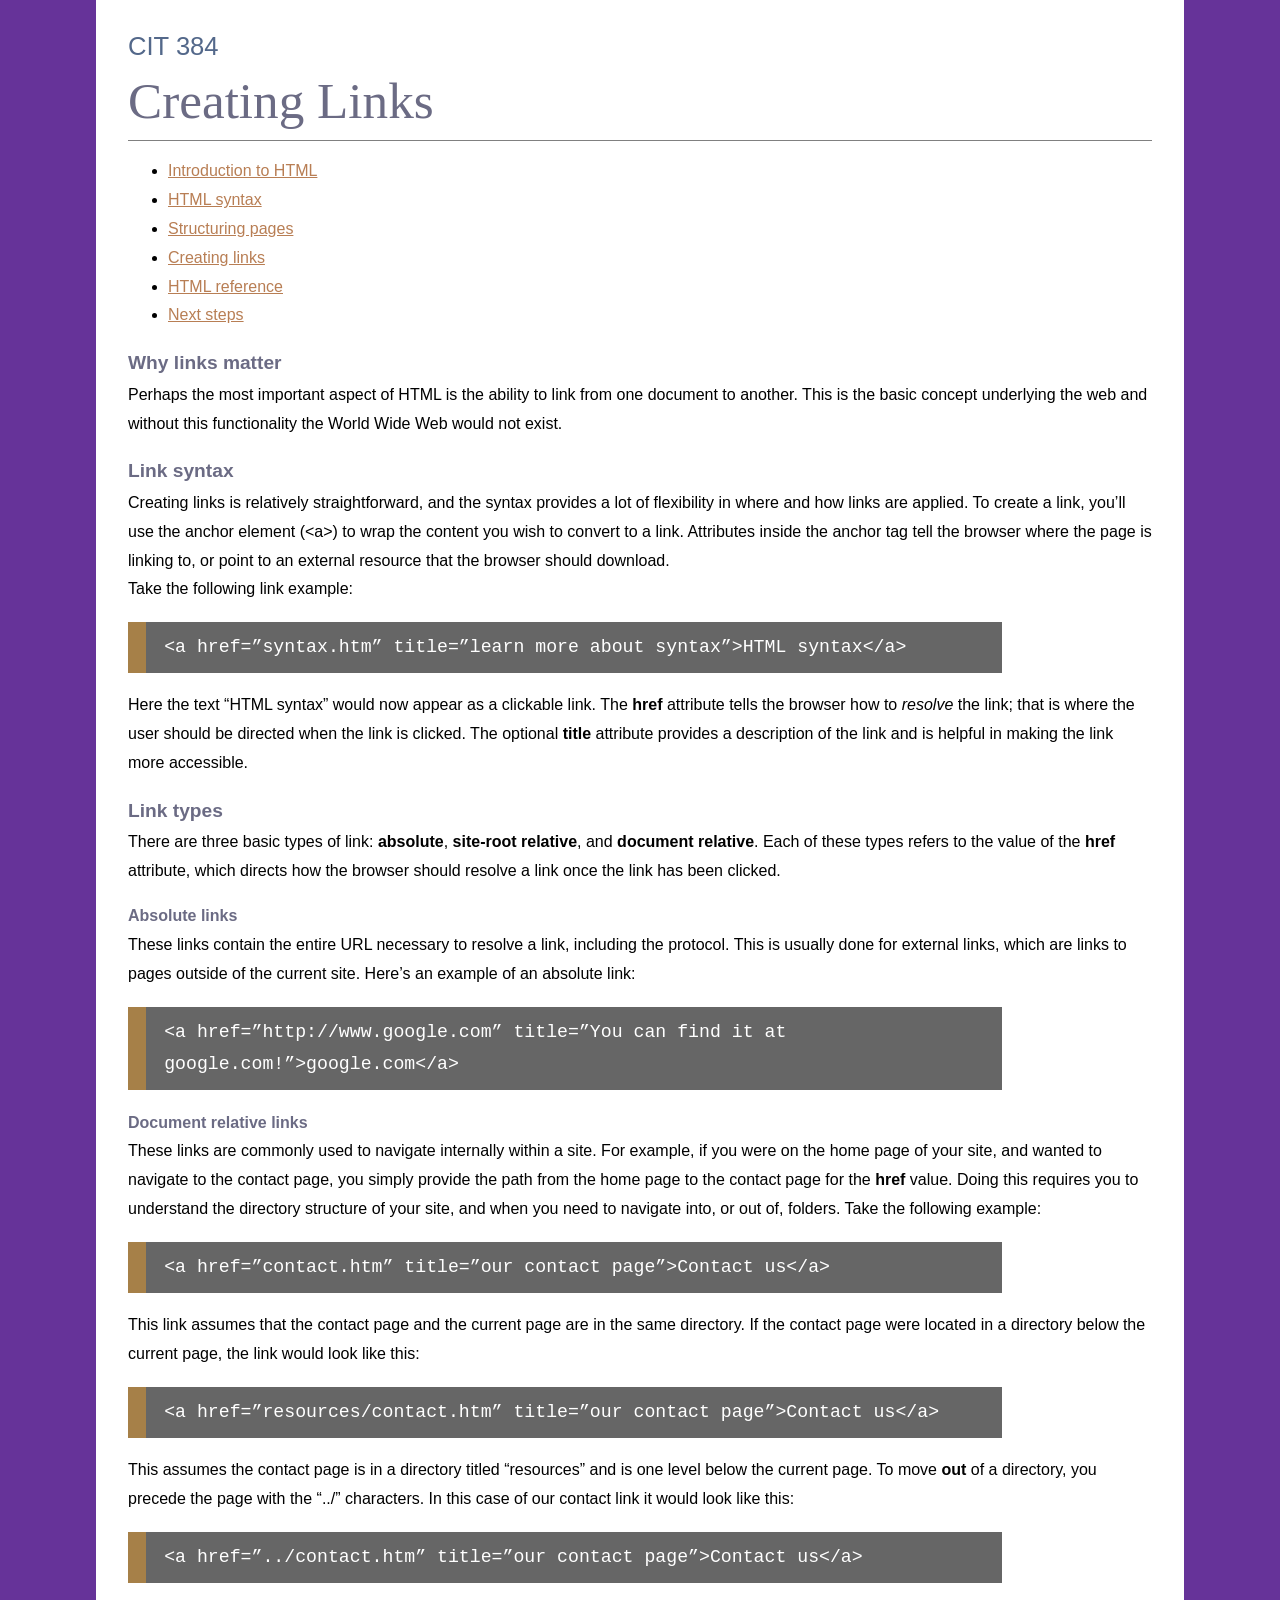
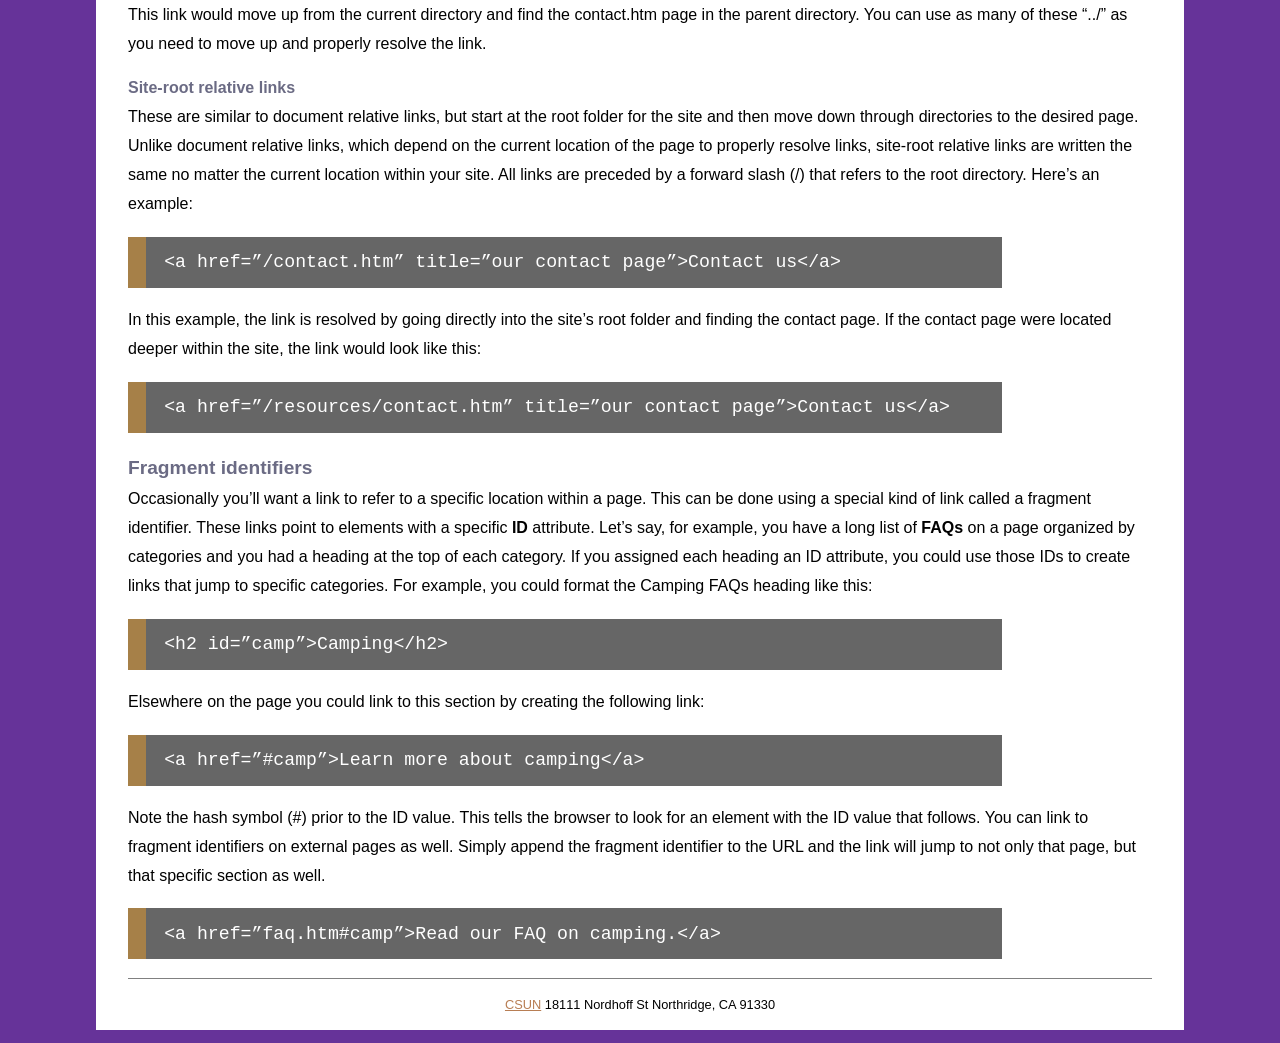
<file: links.html>
<!DOCTYPE html>
<html lang="en">
<head>
<meta charset="utf-8">
<title>Creating Links</title>
<link href="_css/styles.css" rel="stylesheet" type="text/css">
</head>
<body>
  <a href="#main-content" class="skip-link">Skip to main content</a>

  <header role="banner">
    <h1>CIT 384</h1>
    <h2>Creating Links</h2>
    <nav role="navigation" aria-label="Main navigation">
      <ul>
        <li><a href="index.html" title="Introduction to HTML">Introduction to HTML</a></li>
        <li><a href="syntax.html" title="HTML syntax">HTML syntax</a></li>
        <li><a href="structure.html" title="Structuring pages">Structuring pages</a></li>
        <li><a href="links.html" title="Creating links">Creating links</a></li>
        <li><a href="reference.html" title="HTML Reference">HTML reference</a></li>
        <li><a href="next.html" title="Next steps">Next steps</a></li>
      </ul>
    </nav>
  </header>

  <main id="main-content" role="main">
    <article aria-labelledby="links-title">
      <header>
        <h3 id="links-title">Why links matter</h3>
        <p>Perhaps the most important aspect of HTML is the ability to link from one document to another. This is the basic concept underlying the web and without this functionality the World Wide Web would not exist.</p>
      </header>

      <section aria-labelledby="syntax-section-title">
        <h3 id="syntax-section-title">Link syntax</h3>
        <p>Creating links is relatively straightforward, and the syntax provides a lot of flexibility in where and how links are applied. To create a link, you&rsquo;ll use the anchor element (&lt;a&gt;) to wrap the content you wish to convert to a link. Attributes inside the anchor tag tell the browser where the page is linking to, or point to an external resource that the browser should download.<br>
          Take the following link example:</p>
        <pre>&lt;a href=&rdquo;syntax.htm&rdquo; title=&rdquo;learn more about syntax&rdquo;&gt;HTML syntax&lt;/a&gt;</pre>
        <p>Here the text &ldquo;HTML syntax&rdquo; would now appear as a clickable link. The <b>href</b> attribute tells the browser how to <em>resolve</em> the link; that is where the user should be directed when the link is clicked. The optional <b>title</b> attribute provides a description of the link and is helpful in making the link more accessible.</p>
      </section>

      <section aria-labelledby="types-title">
        <h3 id="types-title">Link types</h3>
        <p>There are three basic types of link: <b>absolute</b>, <b>site-root relative</b>, and <b>document relative</b>. Each of these types refers to the value of the <b>href</b> attribute, which directs how the browser should resolve a link once the link has been clicked.</p>

        <h4>Absolute links</h4>
        <p>These links contain the entire URL necessary to resolve a link, including the protocol. This is usually done for external links, which are links to pages outside of the current site. Here&rsquo;s an example of an absolute link:</p>
        <pre>&lt;a href=&rdquo;http://www.google.com&rdquo; title=&rdquo;You can find it at google.com!&rdquo;&gt;google.com&lt;/a&gt;</pre>

        <h4>Document relative links</h4>
        <p>These links are commonly used to navigate internally within a site. For example, if you were on the home page of your site, and wanted to navigate to the contact page, you simply provide the path from the home page to the contact page for the <b>href</b> value. Doing this requires you to understand the directory structure of your site, and when you need to navigate into, or out of, folders. Take the following example:</p>
        <pre>&lt;a href=&rdquo;contact.htm&rdquo; title=&rdquo;our contact page&rdquo;&gt;Contact us&lt;/a&gt;</pre>
        <p>This link assumes that the contact page and the current page are in the same directory. If the contact page were located in a directory below the current page, the link would look like this:</p>
        <pre>&lt;a href=&rdquo;resources/contact.htm&rdquo; title=&rdquo;our contact page&rdquo;&gt;Contact us&lt;/a&gt;</pre>
        <p>This assumes the contact page is in a directory titled &ldquo;resources&rdquo; and is one level below the current page. To move <b>out</b> of a directory, you precede the page with the &ldquo;../&rdquo; characters. In this case of our contact link it would look like this:</p>
        <pre>&lt;a href=&rdquo;../contact.htm&rdquo; title=&rdquo;our contact page&rdquo;&gt;Contact us&lt;/a&gt;</pre>
        <p>This link would move up from the current directory and find the contact.htm page in the parent directory. You can use as many of these &ldquo;../&rdquo; as you need to move up and properly resolve the link.</p>

        <h4>Site-root relative links</h4>
        <p>These are similar to document relative links, but start at the root folder for the site and then move down through directories to the desired page. Unlike document relative links, which depend on the current location of the page to properly resolve links, site-root relative links are written the same no matter the current location within your site. All links are preceded by a forward slash (/) that refers to the root directory. Here&rsquo;s an example:</p>
        <pre>&lt;a href=&rdquo;/contact.htm&rdquo; title=&rdquo;our contact page&rdquo;&gt;Contact us&lt;/a&gt;</pre>
        <p>In this example, the link is resolved by going directly into the site&rsquo;s root folder and finding the contact page. If the contact page were located deeper within the site, the link would look like this:</p>
        <pre>&lt;a href=&rdquo;/resources/contact.htm&rdquo; title=&rdquo;our contact page&rdquo;&gt;Contact us&lt;/a&gt;</pre>
      </section>

      <section aria-labelledby="fragments-title">
        <h3 id="fragments-title">Fragment identifiers</h3>
        <p>Occasionally you&rsquo;ll want a link to refer to a specific location within a page. This can be done using a special kind of link called a fragment identifier. These links point to elements with a specific <b>ID</b> attribute. Let&rsquo;s say, for example, you have a long list of <b>FAQs</b> on a page organized by categories and you had a heading at the top of each category. If you assigned each heading an ID attribute, you could use those IDs to create links that jump to specific categories. For example, you could format the Camping FAQs heading like this:</p>
        <pre>&lt;h2 id=&rdquo;camp&rdquo;&gt;Camping&lt;/h2&gt;</pre>
        <p>Elsewhere on the page you could link to this section by creating the following link:</p>
        <pre>&lt;a href=&rdquo;#camp&rdquo;&gt;Learn more about camping&lt;/a&gt;</pre>
        <p>Note the hash symbol (#) prior to the ID value. This tells the browser to look for an element with the ID value that follows. You can link to fragment identifiers on external pages as well. Simply append the fragment identifier to the URL and the link will jump to not only that page, but that specific section as well.</p>
        <pre>&lt;a href=&rdquo;faq.htm#camp&rdquo;&gt;Read our FAQ on camping.&lt;/a&gt;</pre>
      </section>
    </article>
  </main>

  <footer role="contentinfo">
    <p><a href="http://www.csun.edu" title="csun.edu" target="_blank">CSUN</a> 18111 Nordhoff St Northridge, CA 91330</p>
  </footer>
</body>
</html>
</file>
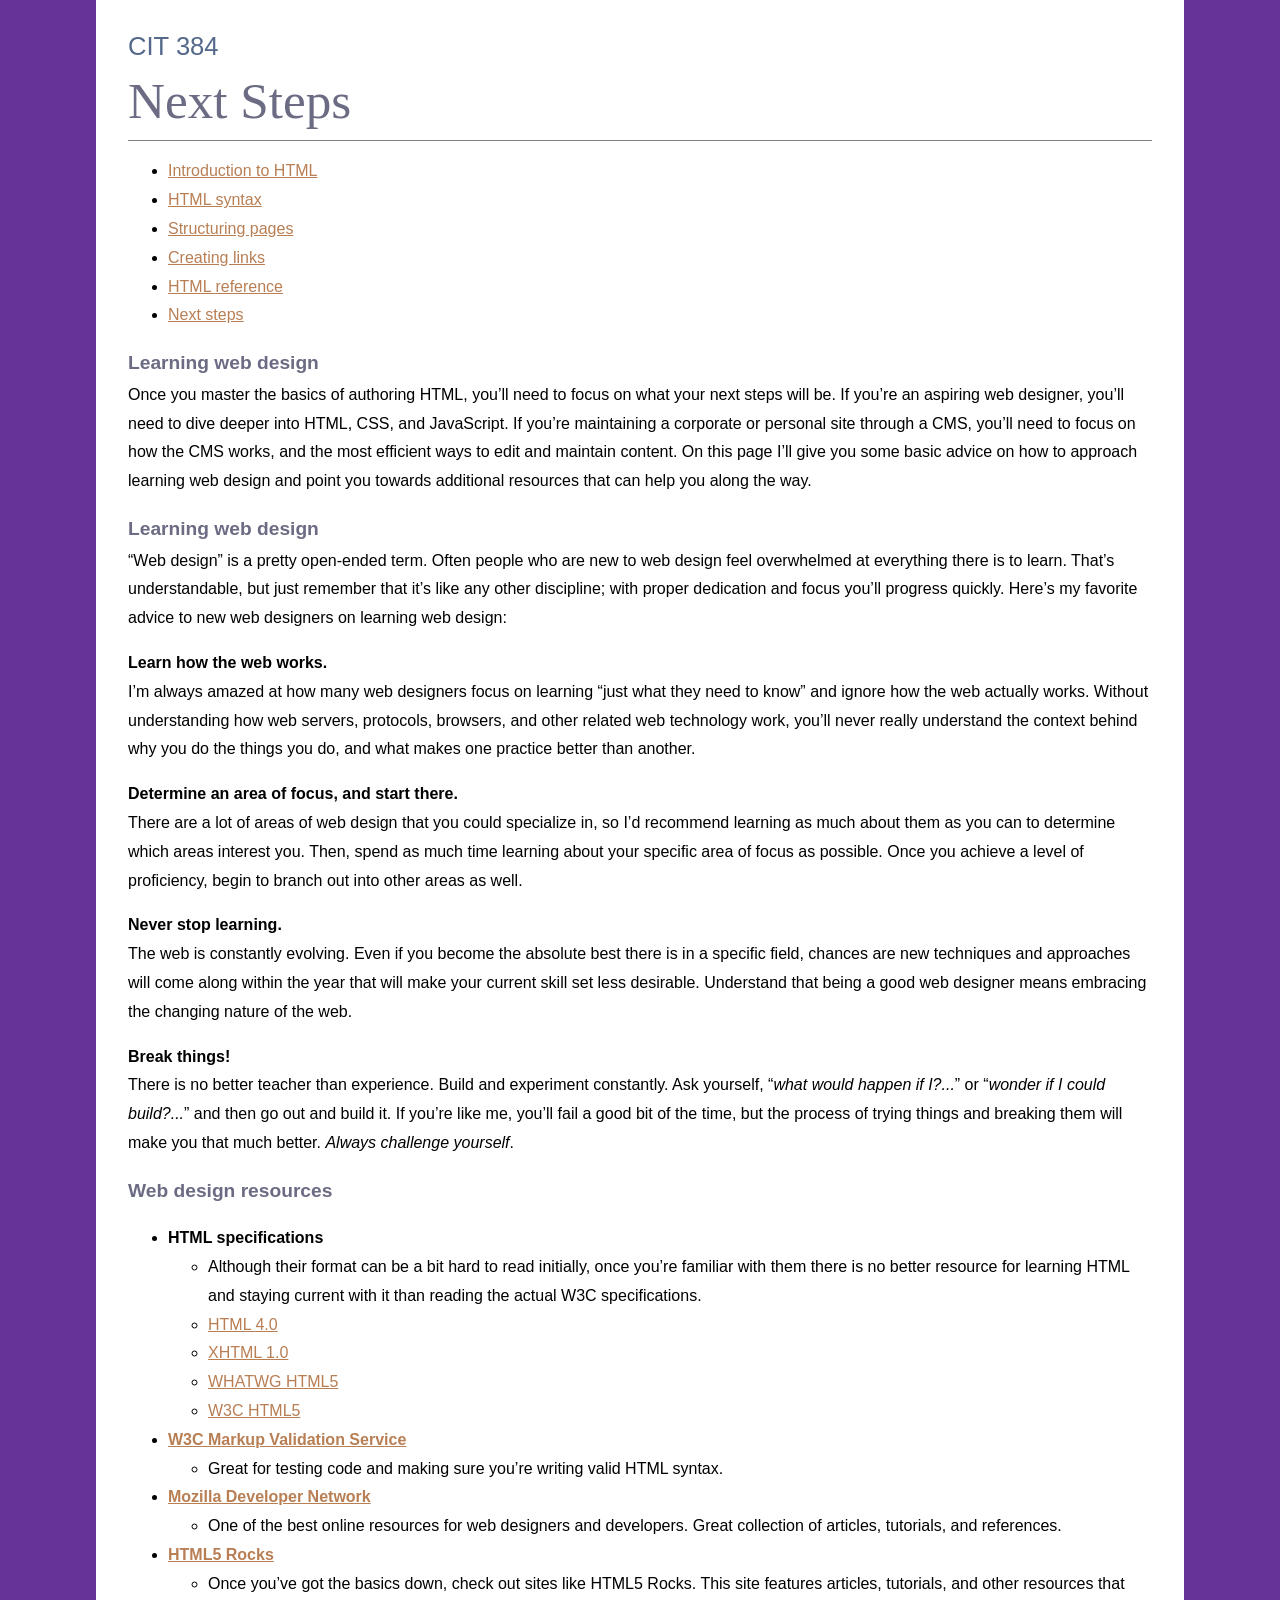
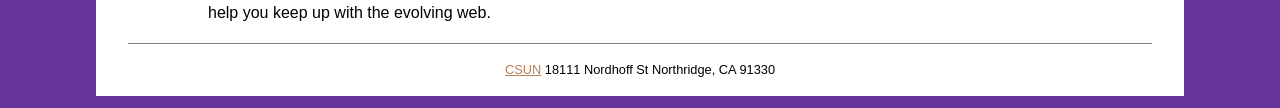
<file: next.html>
<!DOCTYPE html>
<html lang="en">
<head>
<meta charset="utf-8">
<title>Next Steps</title>
<link href="_css/styles.css" rel="stylesheet" type="text/css">
</head>
<body>
  <a href="#main-content" class="skip-link">Skip to main content</a>

  <header role="banner">
    <h1>CIT 384</h1>
    <h2>Next Steps</h2>
    <nav role="navigation" aria-label="Main navigation">
      <ul>
        <li><a href="index.html" title="Introduction to HTML">Introduction to HTML</a></li>
        <li><a href="syntax.html" title="HTML syntax">HTML syntax</a></li>
        <li><a href="structure.html" title="Structuring pages">Structuring pages</a></li>
        <li><a href="links.html" title="Creating links">Creating links</a></li>
        <li><a href="reference.html" title="HTML Reference">HTML reference</a></li>
        <li><a href="next.html" title="Next steps">Next steps</a></li>
      </ul>
    </nav>
  </header>

  <main id="main-content" role="main">
    <article aria-labelledby="next-title">
      <header>
        <h3 id="next-title">Learning web design</h3>
        <p>Once you master the basics of authoring HTML, you&rsquo;ll need to focus on what your next steps will be. If you&rsquo;re an aspiring web designer, you&rsquo;ll need to dive deeper into HTML, CSS, and JavaScript. If you&rsquo;re maintaining a corporate or personal site through a CMS, you&rsquo;ll need to focus on how the CMS works, and the most efficient ways to edit and maintain content. On this page I&rsquo;ll give you some basic advice on how to approach learning web design and point you towards additional resources that can help you along the way.</p>
      </header>

      <section aria-labelledby="approach-title">
        <h3 id="approach-title">Learning web design</h3>
        <p>&ldquo;Web design&rdquo; is a pretty open-ended term. Often people who are new to web design feel overwhelmed at everything there is to learn. That&rsquo;s understandable, but just remember that it&rsquo;s like any other discipline; with proper dedication and focus you&rsquo;ll progress quickly. Here&rsquo;s my favorite advice to new web designers on learning web design:</p>

        <p><strong>Learn how the web works.</strong><br>
          I&rsquo;m always amazed at how many web designers focus on learning &ldquo;just what they need to know&rdquo; and ignore how the web actually works. Without understanding how web servers, protocols, browsers, and other related web technology work, you&rsquo;ll never really understand the context behind why you do the things you do, and what makes one practice better than another.</p>

        <p><strong>Determine an area of focus, and start there.</strong><br>
          There are a lot of areas of web design that you could specialize in, so I&rsquo;d recommend learning as much about them as you can to determine which areas interest you. Then, spend as much time learning about your specific area of focus as possible. Once you achieve a level of proficiency, begin to branch out into other areas as well.</p>

        <p><strong>Never stop learning.</strong><br>
          The web is constantly evolving. Even if you become the absolute best there is in a specific field, chances are new techniques and approaches will come along within the year that will make your current skill set less desirable. Understand that being a good web designer means embracing the changing nature of the web.</p>

        <p><strong>Break things!</strong><br>
          There is no better teacher than experience. Build and experiment constantly. Ask yourself, &ldquo;<i>what would happen if I?...</i>&rdquo; or &ldquo;<i>wonder if I could build?...</i>&rdquo; and then go out and build it. If you&rsquo;re like me, you&rsquo;ll fail a good bit of the time, but the process of trying things and breaking them will make you that much better. <em>Always challenge yourself</em>.</p>
      </section>

      <section aria-labelledby="resources-title">
        <h3 id="resources-title">Web design resources</h3>
        <ul>
          <li><b>HTML specifications</b>
            <ul>
              <li>Although their format can be a bit hard to read initially, once you&rsquo;re familiar with them there is no better resource for learning HTML and staying current with it than reading the actual W3C specifications.</li>
              <li><a href="http://www.w3.org/TR/html401" title="html 4 specification">HTML 4.0</a></li>
              <li><a href="http://www.w3.org/TR/xhtml1" title="xhtml 1 specification">XHTML 1.0</a></li>
              <li><a href="http://developers.whatwg.org" title="html 5, WHATWG edition">WHATWG HTML5</a></li>
              <li><a href="http://www.w3.org/TR/html5">W3C HTML5</a></li>
            </ul>
          </li>
          <li><a href="http://validator.w3.org" title="W3C markup validator"><b>W3C Markup Validation Service</b></a>
            <ul>
              <li>Great for testing code and making sure you&rsquo;re writing valid HTML syntax.</li>
            </ul>
          </li>
          <li><a href="https://developer.mozilla.org/en-US" title="Mozilla developer network"><b>Mozilla Developer Network</b></a>
            <ul>
              <li>One of the best online resources for web designers and developers. Great collection of articles, tutorials, and references.</li>
            </ul>
          </li>
          <li><a href="http://www.html5rocks.com" title="HTML 5 rocks"><b>HTML5 Rocks</b></a>
            <ul>
              <li>Once you&rsquo;ve got the basics down, check out sites like HTML5 Rocks. This site features articles, tutorials, and other resources that help you keep up with the evolving web.</li>
            </ul>
          </li>
        </ul>
      </section>
    </article>
  </main>

  <footer role="contentinfo">
    <p><a href="http://www.csun.edu" title="csun.edu" target="_blank">CSUN</a> 18111 Nordhoff St Northridge, CA 91330</p>
  </footer>
</body>
</html>
</file>
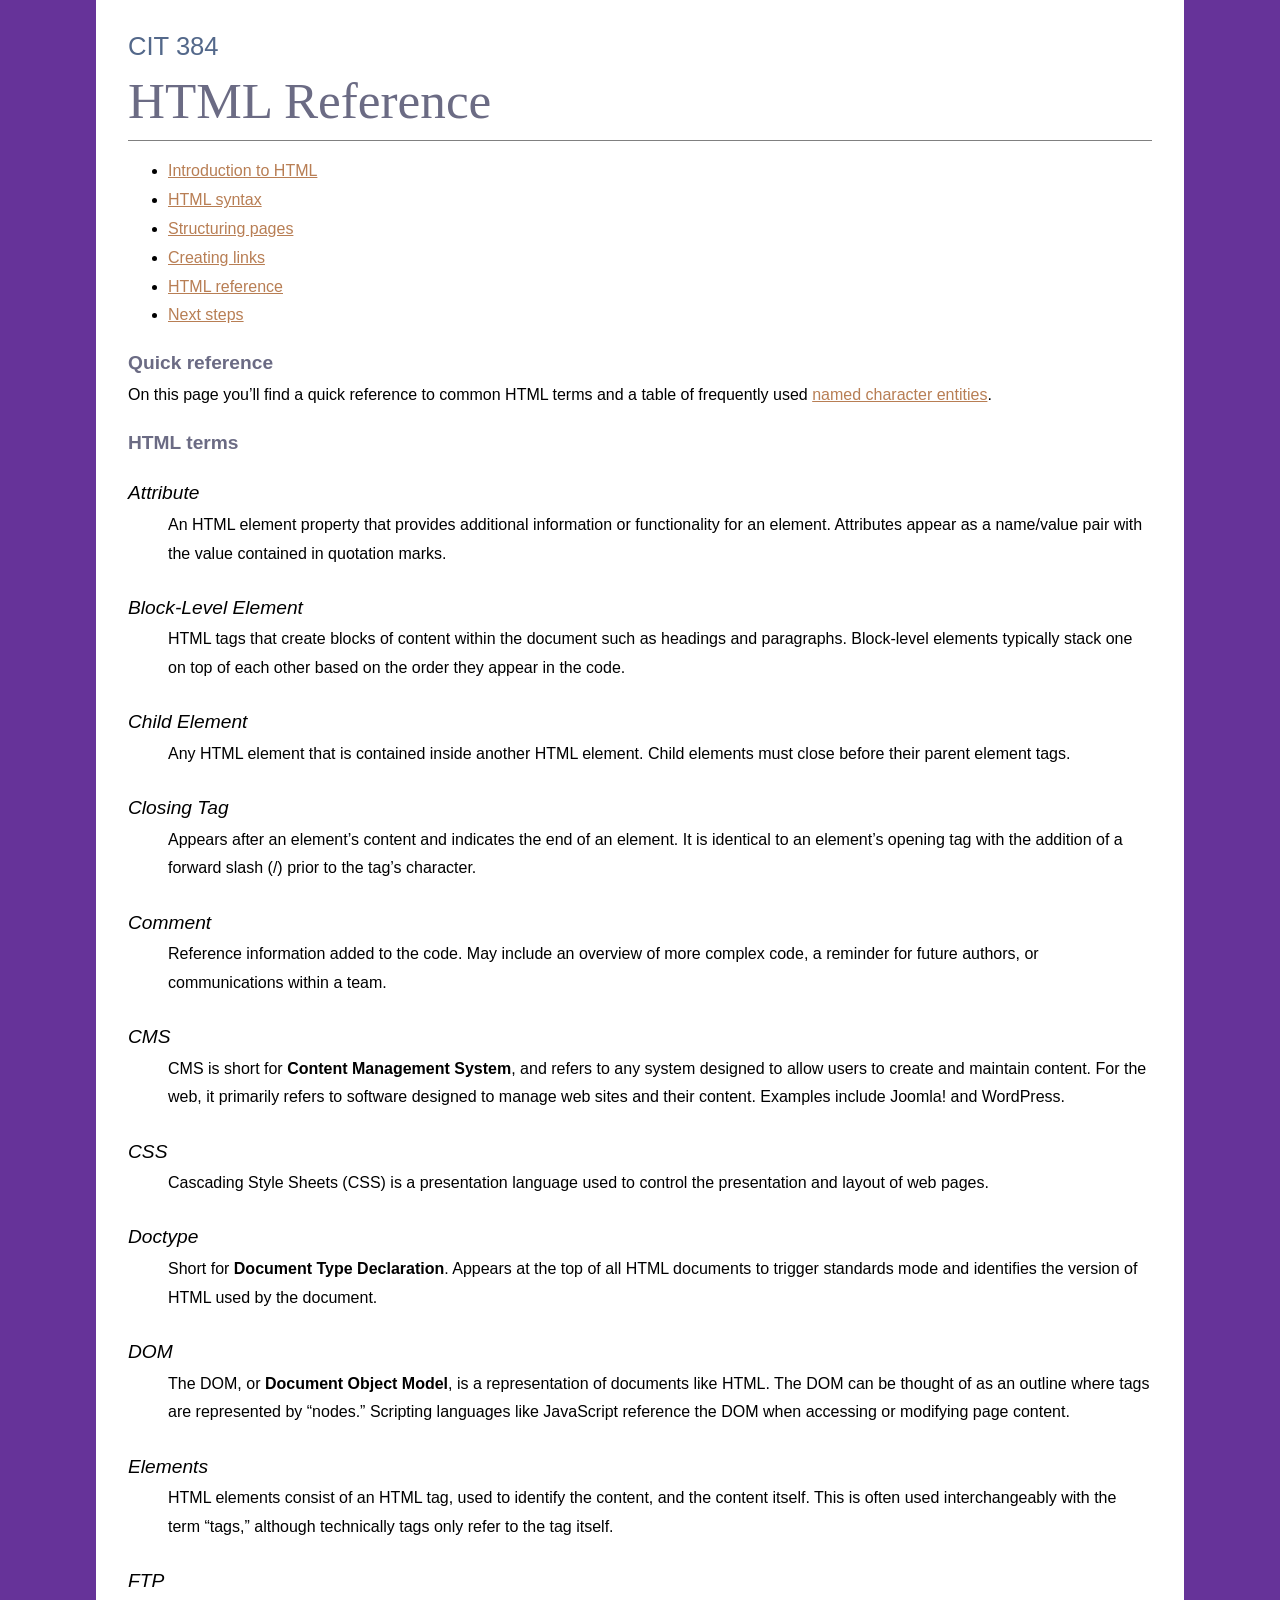
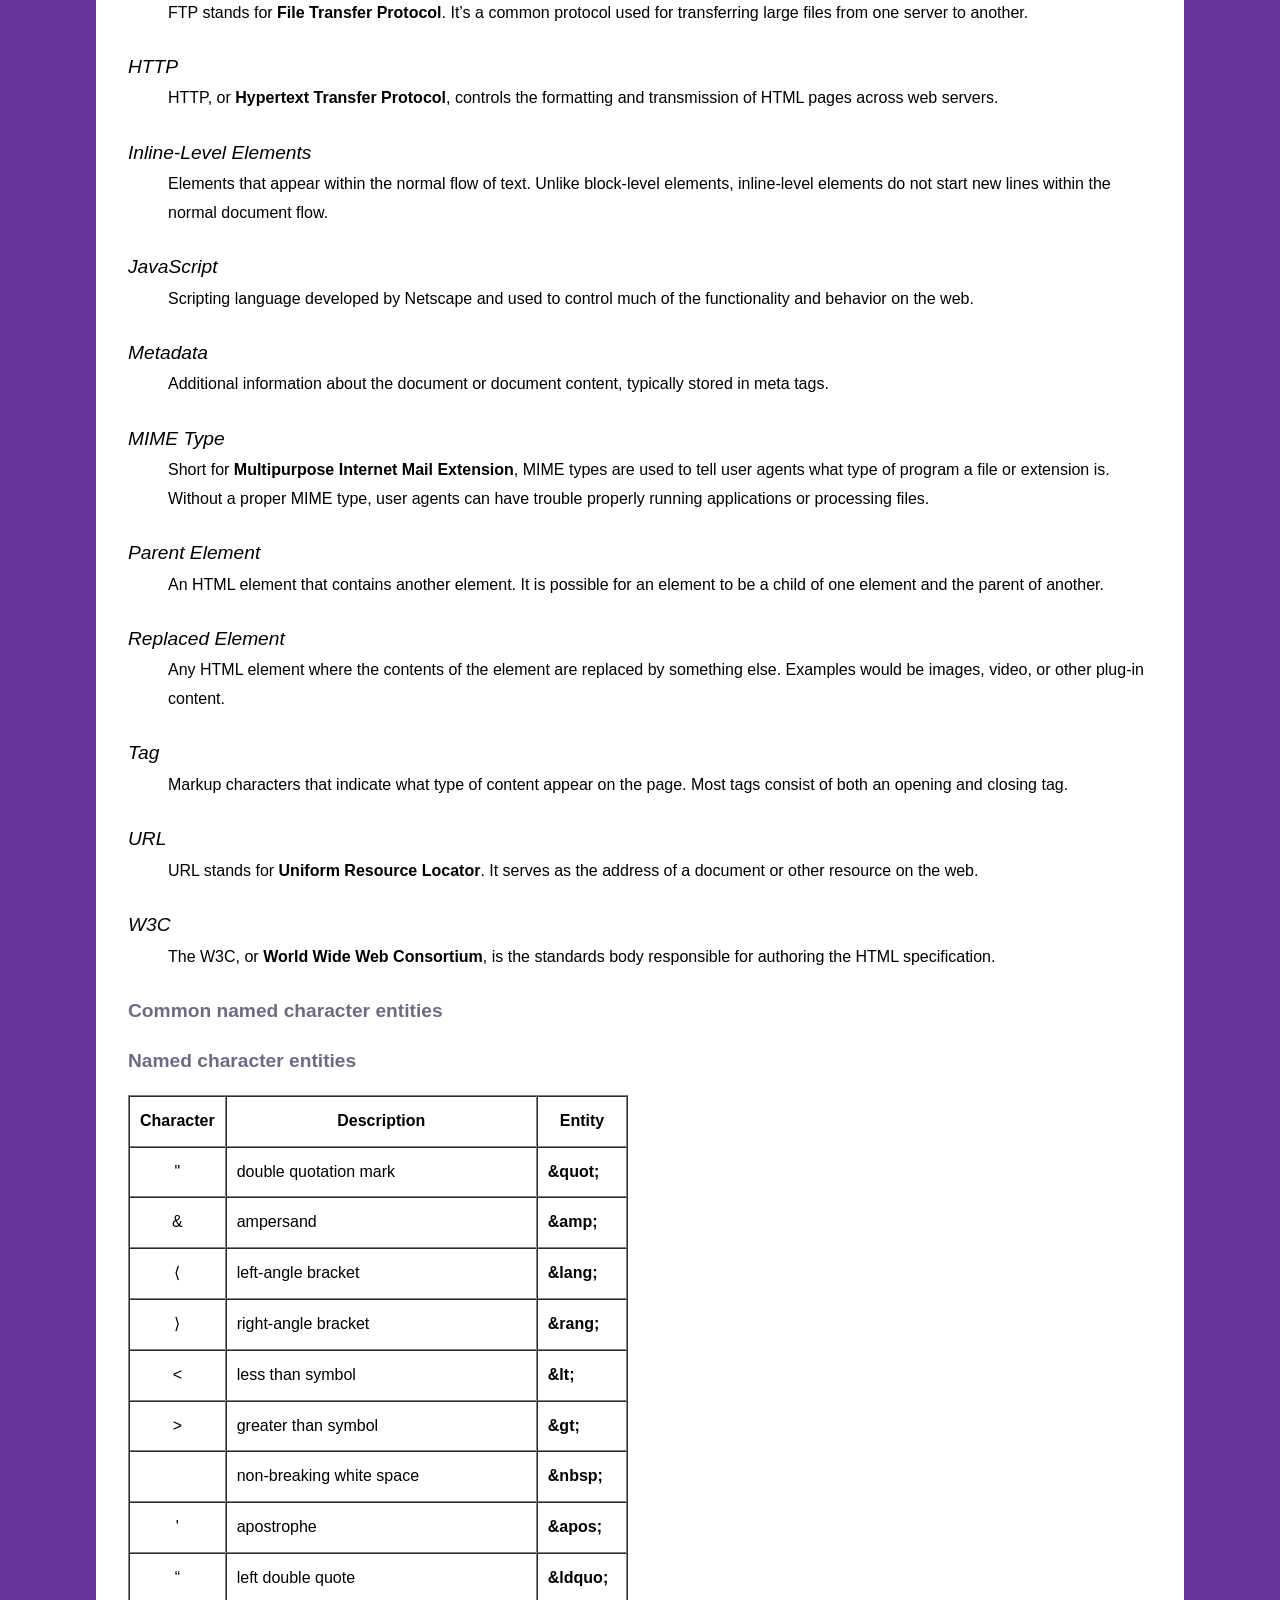
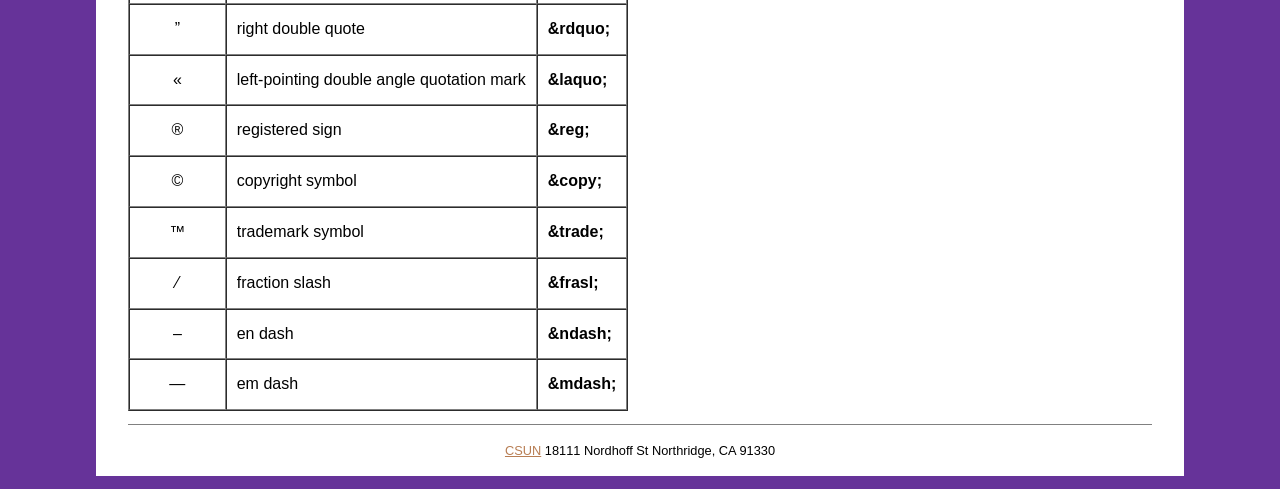
<file: reference.html>
<!DOCTYPE html>
<html lang="en">
<head>
<meta charset="utf-8">
<title>HTML Reference</title>
<link href="_css/styles.css" rel="stylesheet" type="text/css">
</head>
<body>
  <a href="#main-content" class="skip-link">Skip to main content</a>

  <header role="banner">
    <h1>CIT 384</h1>
    <h2>HTML Reference</h2>
    <nav role="navigation" aria-label="Main navigation">
      <ul>
        <li><a href="index.html" title="Introduction to HTML">Introduction to HTML</a></li>
        <li><a href="syntax.html" title="HTML syntax">HTML syntax</a></li>
        <li><a href="structure.html" title="Structuring pages">Structuring pages</a></li>
        <li><a href="links.html" title="Creating links">Creating links</a></li>
        <li><a href="reference.html" title="HTML Reference">HTML reference</a></li>
        <li><a href="next.html" title="Next steps">Next steps</a></li>
      </ul>
    </nav>
  </header>

  <main id="main-content" role="main">
    <article aria-labelledby="reference-title">
      <header>
        <h3 id="reference-title">Quick reference</h3>
        <p>On this page you&rsquo;ll find a quick reference to common HTML terms and a table of frequently used <a href="#named">named character entities</a>.</p>
      </header>

      <section aria-labelledby="terms-title">
        <h3 id="terms-title">HTML terms</h3>
        <dl>
          <dt>Attribute</dt>
          <dd>An HTML element property that provides additional information or functionality for an element. Attributes appear as a name/value pair with the value contained in quotation marks.</dd>
          <dt>Block-Level Element</dt>
          <dd>HTML tags that create blocks of content within the document such as headings and paragraphs. Block-level elements typically stack one on top of each other based on the order they appear in the code.</dd>
          <dt>Child Element</dt>
          <dd>Any HTML element that is contained inside another HTML element. Child elements must close before their parent element tags.</dd>
          <dt>Closing Tag</dt>
          <dd>Appears after an element&rsquo;s content and indicates the end of an element. It is identical to an element&rsquo;s opening tag with the addition of a forward slash (/) prior to the tag&rsquo;s character.</dd>
          <dt>Comment</dt>
          <dd>Reference information added to the code. May include an overview of more complex code, a reminder for future authors, or communications within a team.</dd>
          <dt>CMS</dt>
          <dd>CMS is short for <b>Content Management System</b>, and refers to any system designed to allow users to create and maintain content. For the web, it primarily refers to software designed to manage web sites and their content. Examples include Joomla! and WordPress.</dd>
          <dt>CSS</dt>
          <dd>Cascading Style Sheets (CSS) is a presentation language used to control the presentation and layout of web pages.</dd>
          <dt>Doctype</dt>
          <dd>Short for <b>Document Type Declaration</b>. Appears at the top of all HTML documents to trigger standards mode and identifies the version of HTML used by the document.</dd>
          <dt>DOM</dt>
          <dd>The DOM, or <b>Document Object Model</b>, is a representation of documents like HTML. The DOM can be thought of as an outline where tags are represented by &ldquo;nodes.&rdquo; Scripting languages like JavaScript reference the DOM when accessing or modifying page content.</dd>
          <dt>Elements</dt>
          <dd>HTML elements consist of an HTML tag, used to identify the content, and the content itself. This is often used interchangeably with the term &ldquo;tags,&rdquo; although technically tags only refer to the tag itself.</dd>
          <dt>FTP</dt>
          <dd>FTP stands for <b>File Transfer Protocol</b>. It&rsquo;s a common protocol used for transferring large files from one server to another.</dd>
          <dt>HTTP</dt>
          <dd>HTTP, or <b>Hypertext Transfer Protocol</b>, controls the formatting and transmission of HTML pages across web servers.</dd>
          <dt>Inline-Level Elements</dt>
          <dd>Elements that appear within the normal flow of text. Unlike block-level elements, inline-level elements do not start new lines within the normal document flow.</dd>
          <dt>JavaScript</dt>
          <dd>Scripting language developed by Netscape and used to control much of the functionality and behavior on the web.</dd>
          <dt>Metadata</dt>
          <dd>Additional information about the document or document content, typically stored in meta tags.</dd>
          <dt>MIME Type</dt>
          <dd>Short for <b>Multipurpose Internet Mail Extension</b>, MIME types are used to tell user agents what type of program a file or extension is. Without a proper MIME type, user agents can have trouble properly running applications or processing files.</dd>
          <dt>Parent Element</dt>
          <dd>An HTML element that contains another element. It is possible for an element to be a child of one element and the parent of another.</dd>
          <dt>Replaced Element</dt>
          <dd>Any HTML element where the contents of the element are replaced by something else. Examples would be images, video, or other plug-in content.</dd>
          <dt>Tag</dt>
          <dd>Markup characters that indicate what type of content appear on the page. Most tags consist of both an opening and closing tag.</dd>
          <dt>URL</dt>
          <dd>URL stands for <b>Uniform Resource Locator</b>. It serves as the address of a document or other resource on the web.</dd>
          <dt>W3C</dt>
          <dd>The W3C, or <b>World Wide Web Consortium</b>, is the standards body responsible for authoring the HTML specification.</dd>
        </dl>
      </section>

      <section aria-labelledby="named-title">
        <h3 id="named-title">Common named character entities</h3>
        <table border="1" cellspacing="0" cellpadding="0" summary="A quick reference of named character entities, including an example of the character, a description, and the entity code.">
          <caption><h3 id="named">Named character entities</h3></caption>
          <tr>
            <th scope="col">Character</th>
            <th scope="col">Description</th>
            <th scope="col">Entity</th>
          </tr>
          <tr>
            <td class="center">&quot;</td>
            <td>double quotation mark</td>
            <td><b>&amp;quot;</b></td>
          </tr>
          <tr>
            <td class="center">&amp;</td>
            <td>ampersand</td>
            <td><b>&amp;amp;</b></td>
          </tr>
          <tr>
            <td class="center">&lang;</td>
            <td>left-angle bracket</td>
            <td><b>&amp;lang;</b></td>
          </tr>
          <tr>
            <td class="center">&rang;</td>
            <td>right-angle bracket</td>
            <td><b>&amp;rang;</b></td>
          </tr>
          <tr>
            <td class="center">&lt;</td>
            <td>less than symbol</td>
            <td><b>&amp;lt;</b></td>
          </tr>
          <tr>
            <td class="center">&gt;</td>
            <td>greater than symbol</td>
            <td><b>&amp;gt;</b></td>
          </tr>
          <tr>
            <td class="center">&nbsp;</td>
            <td>non-breaking white space</td>
            <td><b>&amp;nbsp;</b></td>
          </tr>
          <tr>
            <td class="center">&apos;</td>
            <td>apostrophe</td>
            <td><b>&amp;apos;</b></td>
          </tr>
          <tr>
            <td class="center">&ldquo;</td>
            <td>left double quote</td>
            <td><b>&amp;ldquo;</b></td>
          </tr>
          <tr>
            <td class="center">&rdquo;</td>
            <td>right double quote</td>
            <td><b>&amp;rdquo;</b></td>
          </tr>
          <tr>
            <td class="center">&laquo;</td>
            <td>left-pointing double angle quotation mark</td>
            <td><b>&amp;laquo;</b></td>
          </tr>
          <tr>
            <td class="center">&reg;</td>
            <td>registered sign</td>
            <td><b>&amp;reg;</b></td>
          </tr>
          <tr>
            <td class="center">&copy;</td>
            <td>copyright symbol</td>
            <td><b>&amp;copy;</b></td>
          </tr>
          <tr>
            <td class="center">&trade;</td>
            <td>trademark symbol</td>
            <td><b>&amp;trade;</b></td>
          </tr>
          <tr>
            <td class="center">&frasl;</td>
            <td>fraction slash</td>
            <td><b>&amp;frasl;</b></td>
          </tr>
          <tr>
            <td class="center">&ndash;</td>
            <td>en dash</td>
            <td><b>&amp;ndash;</b></td>
          </tr>
          <tr>
            <td class="center">&mdash;</td>
            <td>em dash</td>
            <td><b>&amp;mdash;</b></td>
          </tr>
        </table>
      </section>
    </article>
  </main>

  <footer role="contentinfo">
    <p><a href="http://www.csun.edu" title="csun.edu" target="_blank">CSUN</a> 18111 Nordhoff St Northridge, CA 91330</p>
  </footer>
</body>
</html>
</file>
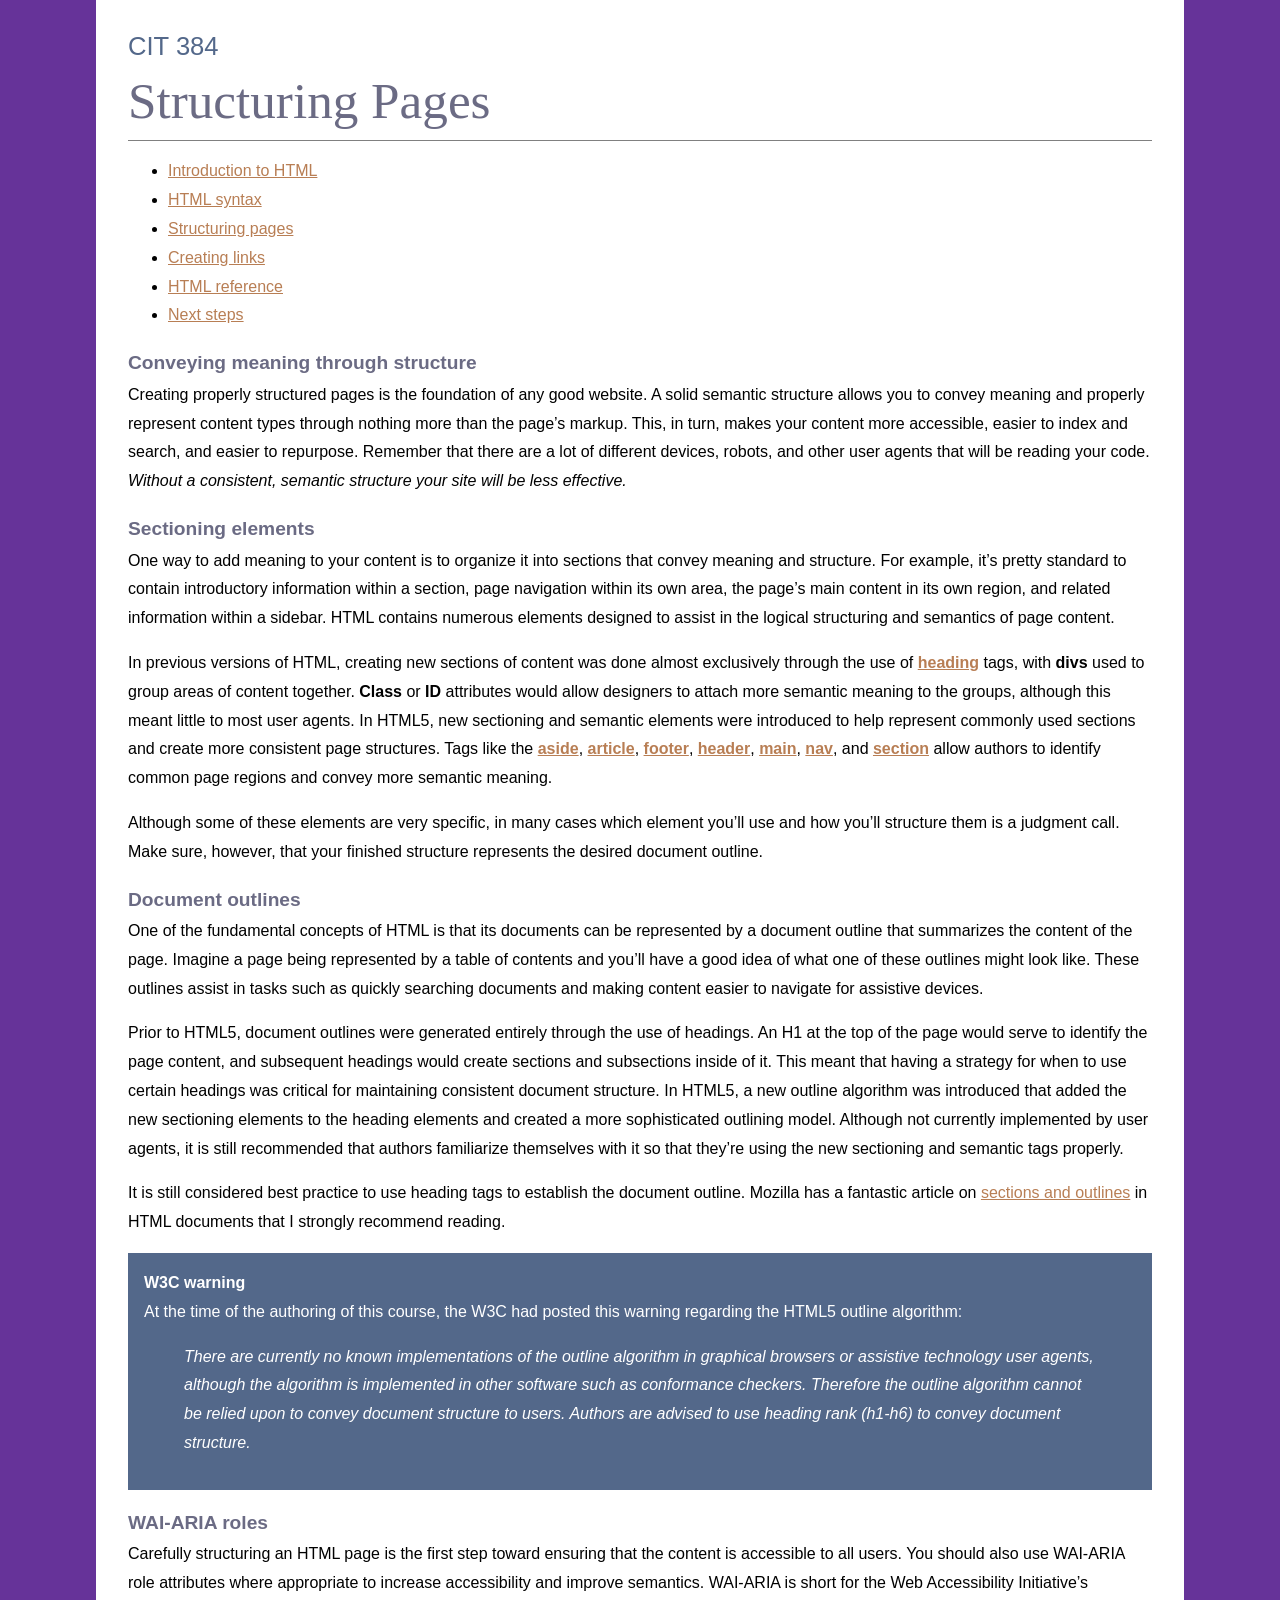
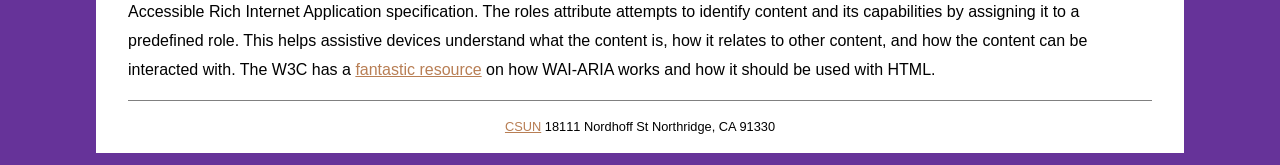
<file: structure.html>
<!DOCTYPE html>
<html lang="en">
<head>
<meta charset="utf-8">
<title>Structuring Pages</title>
<link href="_css/styles.css" rel="stylesheet" type="text/css">
</head>
<body>
  <a href="#main-content" class="skip-link">Skip to main content</a>

  <header role="banner">
    <h1>CIT 384</h1>
    <h2>Structuring Pages</h2>
    <nav role="navigation" aria-label="Main navigation">
      <ul>
        <li><a href="index.html" title="Introduction to HTML">Introduction to HTML</a></li>
        <li><a href="syntax.html" title="HTML syntax">HTML syntax</a></li>
        <li><a href="structure.html" title="Structuring pages">Structuring pages</a></li>
        <li><a href="links.html" title="Creating links">Creating links</a></li>
        <li><a href="reference.html" title="HTML Reference">HTML reference</a></li>
        <li><a href="next.html" title="Next steps">Next steps</a></li>
      </ul>
    </nav>
  </header>

  <main id="main-content" role="main">
    <article aria-labelledby="structure-title">
      <header>
        <h3 id="structure-title">Conveying meaning through structure</h3>
        <p>Creating properly structured pages is the foundation of any good website. A solid semantic structure allows you to convey meaning and properly represent content types through nothing more than the page&rsquo;s markup. This, in turn, makes your content more accessible, easier to index and search, and easier to repurpose. Remember that there are a lot of different devices, robots, and other user agents that will be reading your code. <em>Without a consistent, semantic structure your site will be less effective.</em></p>
      </header>

      <section aria-labelledby="sectioning-title">
        <h3 id="sectioning-title">Sectioning elements</h3>
        <p>One way to add meaning to your content is to organize it into sections that convey meaning and structure. For example, it&rsquo;s pretty standard to contain introductory information within a section, page navigation within its own area, the page&rsquo;s main content in its own region, and related information within a sidebar. HTML contains numerous elements designed to assist in the logical structuring and semantics of page content.</p>
        <p>In previous versions of HTML, creating new sections of content was done almost exclusively through the use of <a href="http://www.w3.org/TR/html51/sections.html#the-h1,-h2,-h3,-h4,-h5,-and-h6-elements" title="heading elements"><b>heading</b></a> tags, with <b>divs</b> used to group areas of content together. <b>Class</b> or <b>ID</b> attributes would allow designers to attach more semantic meaning to the groups, although this meant little to most user agents. In HTML5, new sectioning and semantic elements were introduced to help represent commonly used sections and create more consistent page structures. Tags like the <a href="http://www.w3.org/TR/html51/sections.html#the-aside-element" title="aside element"><b>aside</b></a>, <a href="http://www.w3.org/TR/html51/sections.html#the-article-element" title="article element"><b>article</b></a>, <a href="http://www.w3.org/TR/html51/sections.html#the-footer-element" title="footer element"><b>footer</b></a>, <a href="http://www.w3.org/TR/html51/sections.html#the-header-element" title="header element"><b>header</b></a>, <a href="http://www.w3.org/TR/html51/grouping-content.html#the-main-element" title="main element"><b>main</b></a>, <a href="http://www.w3.org/TR/html51/sections.html#the-nav-element" title="nav element"><b>nav</b></a>, and <a href="http://www.w3.org/TR/html51/sections.html#the-section-element" title="section element"><b>section</b></a> allow authors to identify common page regions and convey more semantic meaning.</p>
        <p>Although some of these elements are very specific, in many cases which element you&rsquo;ll use and how you&rsquo;ll structure them is a judgment call. Make sure, however, that your finished structure represents the desired document outline.</p>
      </section>

      <section aria-labelledby="outline-title">
        <h3 id="outline-title">Document outlines</h3>
        <p>One of the fundamental concepts of HTML is that its documents can be represented by a document outline that summarizes the content of the page. Imagine a page being represented by a table of contents and you&rsquo;ll have a good idea of what one of these outlines might look like. These outlines assist in tasks such as quickly searching documents and making content easier to navigate for assistive devices.</p>
        <p>Prior to HTML5, document outlines were generated entirely through the use of headings. An H1 at the top of the page would serve to identify the page content, and subsequent headings would create sections and subsections inside of it. This meant that having a strategy for when to use certain headings was critical for maintaining consistent document structure. In HTML5, a new outline algorithm was introduced that added the new sectioning elements to the heading elements and created a more sophisticated outlining model. Although not currently implemented by user agents, it is still recommended that authors familiarize themselves with it so that they&rsquo;re using the new sectioning and semantic tags properly.</p>
        <p>It is still considered best practice to use heading tags to establish the document outline. Mozilla has a fantastic article on <a href="https://developer.mozilla.org/en-US/docs/Web/Guide/HTML/Sections_and_Outlines_of_an_HTML5_document" title="Mozilla Dev article on HTML sections">sections and outlines</a> in HTML documents that I strongly recommend reading.</p>

        <aside role="complementary" aria-label="W3C warning">
          <h4>W3C warning</h4>
          <p>At the time of the authoring of this course, the W3C had posted this warning regarding the HTML5 outline algorithm:</p>
          <blockquote>There are currently no known implementations of the outline algorithm in graphical browsers or assistive technology user agents, although the algorithm is implemented in other software such as conformance checkers. Therefore the outline algorithm cannot be relied upon to convey document structure to users. Authors are advised to use heading rank (h1-h6) to convey document structure.</blockquote>
        </aside>
      </section>

      <section aria-labelledby="aria-title">
        <h3 id="aria-title">WAI-ARIA roles</h3>
        <p>Carefully structuring an HTML page is the first step toward ensuring that the content is accessible to all users. You should also use WAI-ARIA role attributes where appropriate to increase accessibility and improve semantics. WAI-ARIA is short for the Web Accessibility Initiative&rsquo;s Accessible Rich Internet Application specification. The roles attribute attempts to identify content and its capabilities by assigning it to a predefined role. This helps assistive devices understand what the content is, how it relates to other content, and how the content can be interacted with. The W3C has a <a href="http://www.w3.org/TR/2014/WD-aria-in-html-20140626/" title="Using WAI-ARIA in HTML">fantastic resource</a> on how WAI-ARIA works and how it should be used with HTML.</p>
      </section>
    </article>
  </main>

  <footer role="contentinfo">
    <p><a href="http://www.csun.edu" title="csun.edu" target="_blank">CSUN</a> 18111 Nordhoff St Northridge, CA 91330</p>
  </footer>
</body>
</html>
</file>
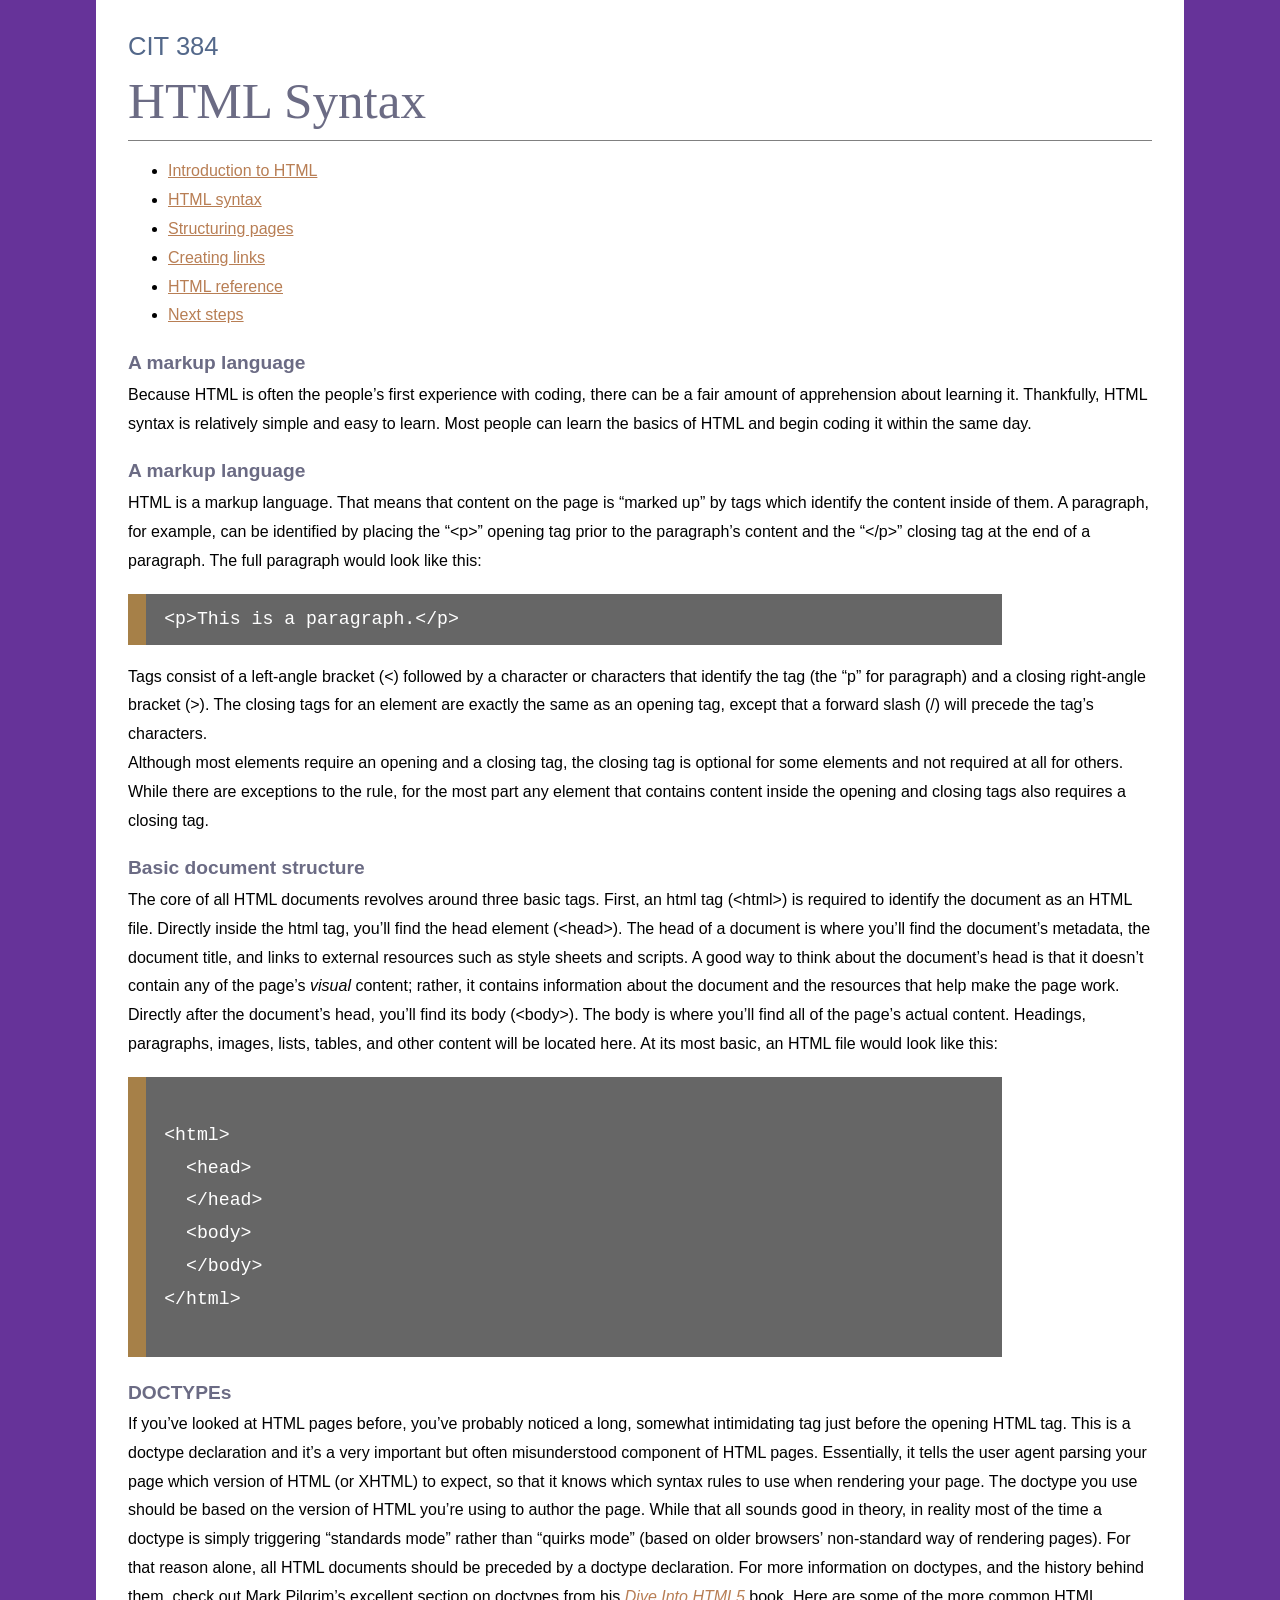
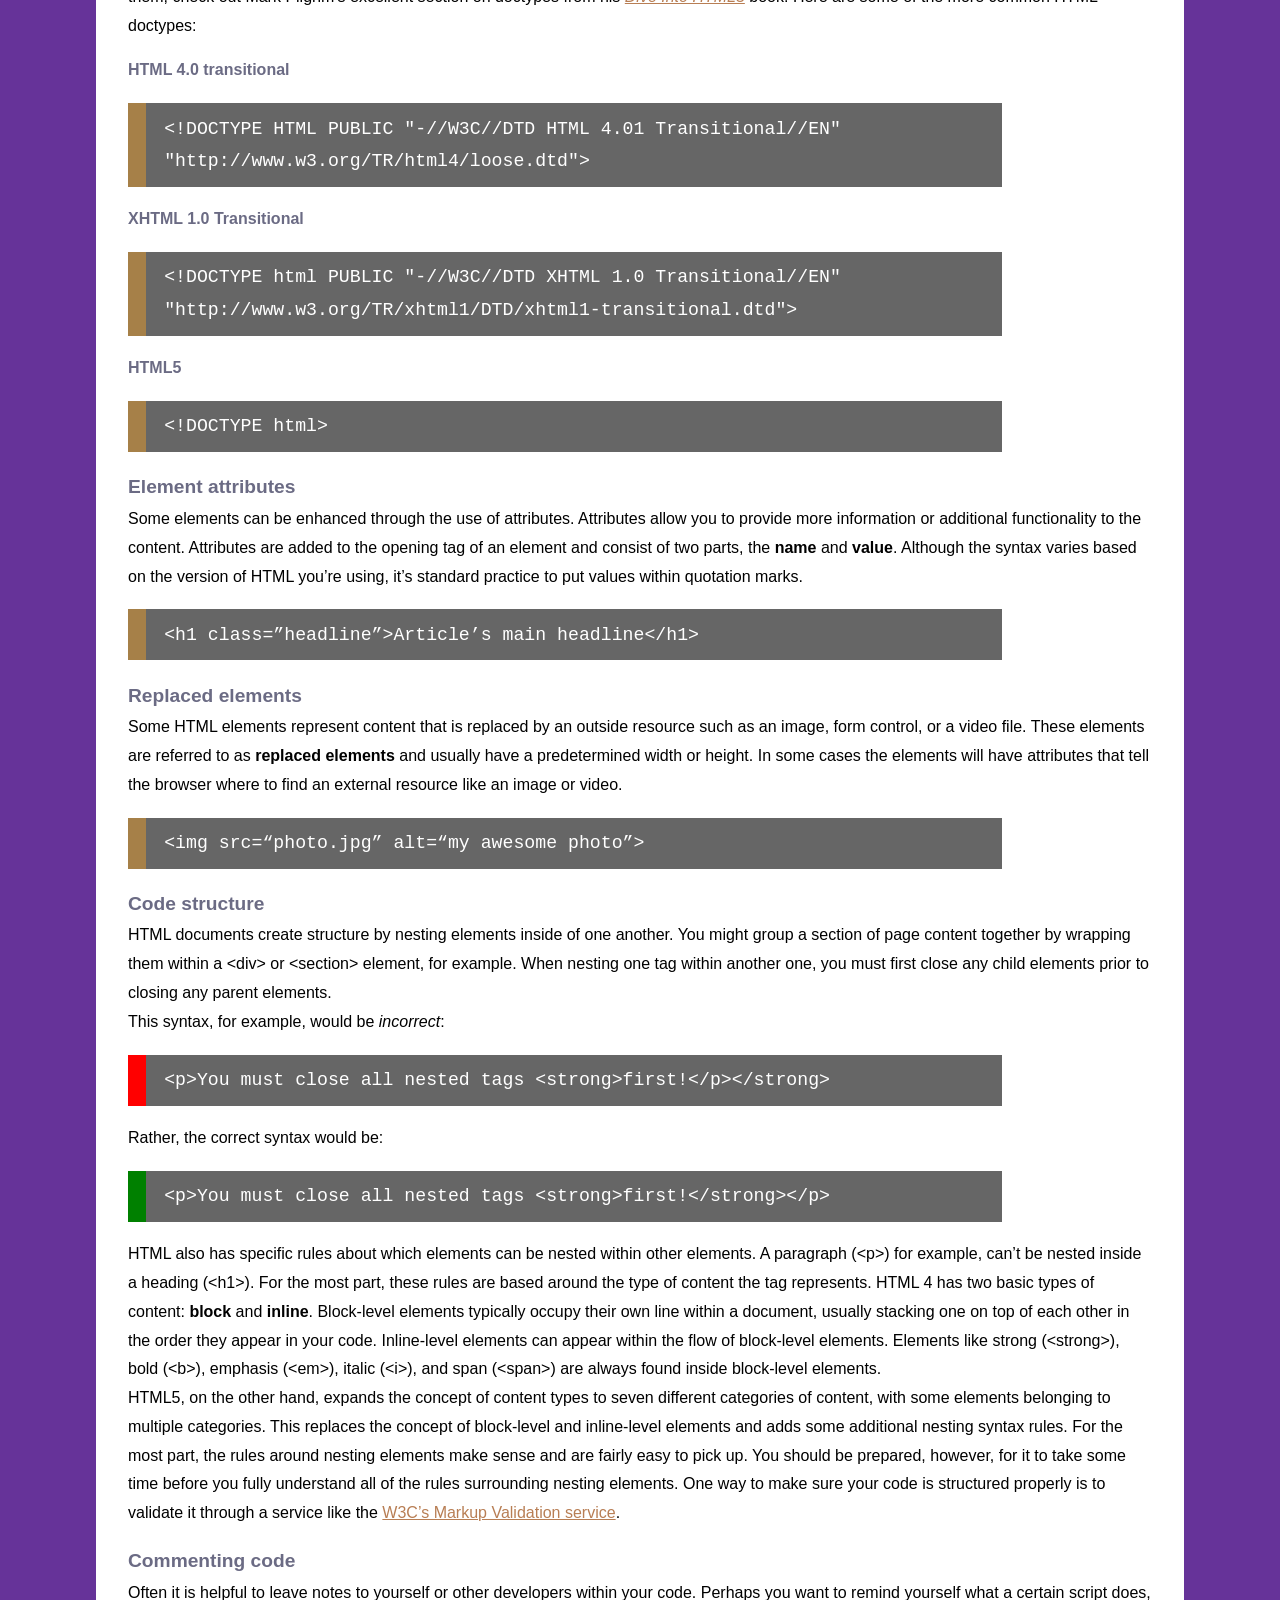
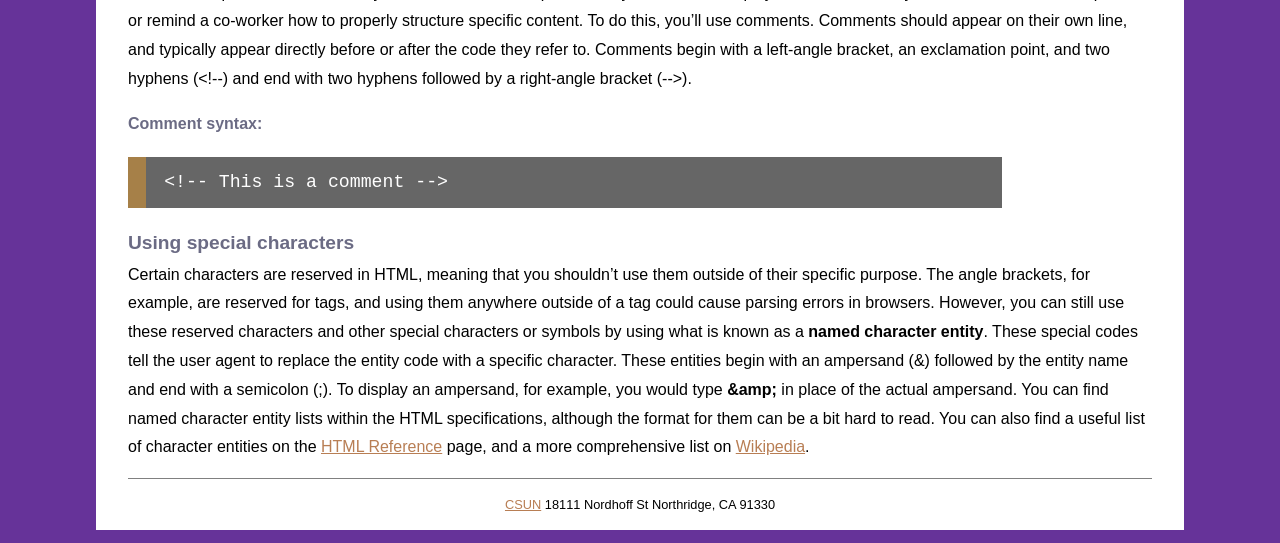
<file: syntax.html>
<!DOCTYPE html>
<html lang="en">
<head>
<meta charset="utf-8">
<title>HTML Syntax</title>
<link href="_css/styles.css" rel="stylesheet" type="text/css">
</head>
<body>
  <a href="#main-content" class="skip-link">Skip to main content</a>

  <header role="banner">
    <h1>CIT 384</h1>
    <h2>HTML Syntax</h2>
    <nav role="navigation" aria-label="Main navigation">
      <ul>
        <li><a href="index.html" title="Introduction to HTML">Introduction to HTML</a></li>
        <li><a href="syntax.html" title="HTML syntax">HTML syntax</a></li>
        <li><a href="structure.html" title="Structuring pages">Structuring pages</a></li>
        <li><a href="links.html" title="Creating links">Creating links</a></li>
        <li><a href="reference.html" title="HTML Reference">HTML reference</a></li>
        <li><a href="next.html" title="Next steps">Next steps</a></li>
      </ul>
    </nav>
  </header>

  <main id="main-content" role="main">
    <article aria-labelledby="syntax-title">
      <header>
        <h3 id="syntax-title">A markup language</h3>
        <p>Because HTML is often the people&rsquo;s first experience with coding, there can be a fair amount of apprehension about learning it. Thankfully, HTML syntax is relatively simple and easy to learn. Most people can learn the basics of HTML and begin coding it within the same day.</p>
      </header>

      <section aria-labelledby="markup-title">
        <h3 id="markup-title">A markup language</h3>
        <p>HTML is a markup language. That means that content on the page is &ldquo;marked up&rdquo; by tags which identify the content inside of them. A paragraph, for example, can be identified by placing the &ldquo;&lt;p&gt;&rdquo; opening tag prior to the paragraph&rsquo;s content and the &ldquo;&lt;/p&gt;&rdquo; closing tag at the end of a paragraph. The full paragraph would look like this:</p>
        <pre><code>&lt;p&gt;This is a paragraph.&lt;/p&gt;</code></pre>
        <p>Tags consist of a left-angle bracket (&lt;) followed by a character or characters that identify the tag (the &ldquo;p&rdquo; for paragraph) and a closing right-angle bracket (&gt;). The closing tags for an element are exactly the same as an opening tag, except that a forward slash (/) will precede the tag&rsquo;s characters.<br>
          Although most elements require an opening and a closing tag, the closing tag is optional for some elements and not required at all for others. While there are exceptions to the rule, for the most part any element that contains content inside the opening and closing tags also requires a closing tag.</p>
      </section>

      <section aria-labelledby="document-title">
        <h3 id="document-title">Basic document structure</h3>
        <p>The core of all HTML documents revolves around three basic tags. First, an html tag (&lt;html&gt;) is required to identify the document as an HTML file. Directly inside the html tag, you&rsquo;ll find the head element (&lt;head&gt;). The head of a document is where you&rsquo;ll find the document&rsquo;s metadata, the document title, and links to external resources such as style sheets and scripts. A good way to think about the document&rsquo;s head is that it doesn&rsquo;t contain any of the page&rsquo;s <em>visual</em> content; rather, it contains information about the document and the resources that help make the page work. Directly after the document&rsquo;s head, you&rsquo;ll find its body (&lt;body&gt;). The body is where you&rsquo;ll find all of the page&rsquo;s actual content. Headings, paragraphs, images, lists, tables, and other content will be located here. At its most basic, an HTML file would look like this:</p>
        <pre><code>
&lt;html&gt;
  &lt;head&gt;
  &lt;/head&gt;
  &lt;body&gt;
  &lt;/body&gt;
&lt;/html&gt;
        </code></pre>
      </section>

      <section aria-labelledby="doctype-title">
        <h3 id="doctype-title">DOCTYPEs</h3>
        <p>If you&rsquo;ve looked at HTML pages before, you&rsquo;ve probably noticed a long, somewhat intimidating tag just before the opening HTML tag. This is a doctype declaration and it&rsquo;s a very important but often misunderstood component of HTML pages. Essentially, it tells the user agent parsing your page which version of HTML (or XHTML) to expect, so that it knows which syntax rules to use when rendering your page. The doctype you use should be based on the version of HTML you&rsquo;re using to author the page. While that all sounds good in theory, in reality most of the time a doctype is simply triggering &ldquo;standards mode&rdquo; rather than &ldquo;quirks mode&rdquo; (based on older browsers&rsquo; non-standard way of rendering pages). For that reason alone, all HTML documents should be preceded by a doctype declaration. For more information on doctypes, and the history behind them, check out Mark Pilgrim&rsquo;s excellent section on doctypes from his <em><a href="http://diveintohtml5.info/semantics.html#the-doctype" title="Dive into HTML5">Dive Into HTML5</a></em> book. Here are some of the more common HTML doctypes:</p>
        <h4 class="dtd">HTML 4.0 transitional</h4>
        <pre><code>&lt;!DOCTYPE HTML PUBLIC &quot;-//W3C//DTD HTML 4.01 Transitional//EN&quot; &quot;http://www.w3.org/TR/html4/loose.dtd&quot;&gt;</code></pre>
        <h4 class="dtd">XHTML 1.0 Transitional</h4>
        <pre><code>&lt;!DOCTYPE html PUBLIC &quot;-//W3C//DTD XHTML 1.0 Transitional//EN&quot; &quot;http://www.w3.org/TR/xhtml1/DTD/xhtml1-transitional.dtd&quot;&gt;</code></pre>
        <h4 class="dtd">HTML5</h4>
        <pre><code>&lt;!DOCTYPE html&gt;</code></pre>
      </section>

      <section aria-labelledby="attributes-title">
        <h3 id="attributes-title">Element attributes</h3>
        <p>Some elements can be enhanced through the use of attributes. Attributes allow you to provide more information or additional functionality to the content. Attributes are added to the opening tag of an element and consist of two parts, the <strong>name</strong> and <strong>value</strong>. Although the syntax varies based on the version of HTML you&rsquo;re using, it&rsquo;s standard practice to put values within quotation marks.</p>
        <pre><code>&lt;h1 class=&rdquo;headline&rdquo;&gt;Article&rsquo;s main headline&lt;/h1&gt;</code></pre>
      </section>

      <section aria-labelledby="replaced-title">
        <h3 id="replaced-title">Replaced elements</h3>
        <p>Some HTML elements represent content that is replaced by an outside resource such as an image, form control, or a video file. These elements are referred to as <strong>replaced elements</strong> and usually have a predetermined width or height. In some cases the elements will have attributes that tell the browser where to find an external resource like an image or video.</p>
        <pre><code>&lt;img src=&ldquo;photo.jpg&rdquo; alt=&ldquo;my awesome photo&rdquo;&gt;</code></pre>
      </section>

      <section aria-labelledby="structure-title">
        <h3 id="structure-title">Code structure</h3>
        <p>HTML documents create structure by nesting elements inside of one another. You might group a section of page content together by wrapping them within a &lt;div&gt; or &lt;section&gt; element, for example. When nesting one tag within another one, you must first close any child elements prior to closing any parent elements.<br>
          This syntax, for example, would be <em>incorrect</em>:</p>
        <pre class="wrong"><code>&lt;p&gt;You must close all nested tags &lt;strong&gt;first!&lt;/p&gt;&lt;/strong&gt;</code></pre>
        <p>Rather, the correct syntax would be:</p>
        <pre class="correct"><code>&lt;p&gt;You must close all nested tags &lt;strong&gt;first!&lt;/strong&gt;&lt;/p&gt;</code></pre>
        <p>HTML also has specific rules about which elements can be nested within other elements. A paragraph (&lt;p&gt;) for example, can&rsquo;t be nested inside a heading (&lt;h1&gt;). For the most part, these rules are based around the type of content the tag represents. HTML 4 has two basic types of content: <strong>block</strong> and <strong>inline</strong>. Block-level elements typically occupy their own line within a document, usually stacking one on top of each other in the order they appear in your code. Inline-level elements can appear within the flow of block-level elements. Elements like strong (&lt;strong&gt;), bold (&lt;b&gt;), emphasis (&lt;em&gt;), italic (&lt;i&gt;), and span (&lt;span&gt;) are always found inside block-level elements.<br>
          HTML5, on the other hand, expands the concept of content types to seven different categories of content, with some elements belonging to multiple categories. This replaces the concept of block-level and inline-level elements and adds some additional nesting syntax rules. For the most part, the rules around nesting elements make sense and are fairly easy to pick up. You should be prepared, however, for it to take some time before you fully understand all of the rules surrounding nesting elements. One way to make sure your code is structured properly is to validate it through a service like the <a href="http://validator.w3.org" title="W3C markup validator">W3C&rsquo;s Markup Validation service</a>.</p>
      </section>

      <section aria-labelledby="comments-title">
        <h3 id="comments-title">Commenting code</h3>
        <p>Often it is helpful to leave notes to yourself or other developers within your code. Perhaps you want to remind yourself what a certain script does, or remind a co-worker how to properly structure specific content. To do this, you&rsquo;ll use comments. Comments should appear on their own line, and typically appear directly before or after the code they refer to. Comments begin with a left-angle bracket, an exclamation point, and two hyphens (&lt;!--) and end with two hyphens followed by a right-angle bracket (--&gt;).</p>
        <h4>Comment syntax:</h4>
        <pre><code>&lt;!-- This is a comment --&gt;</code></pre>
      </section>

      <section aria-labelledby="entities-title">
        <h3 id="entities-title">Using special characters</h3>
        <p>Certain characters are reserved in HTML, meaning that you shouldn&rsquo;t use them outside of their specific purpose. The angle brackets, for example, are reserved for tags, and using them anywhere outside of a tag could cause parsing errors in browsers. However, you can still use these reserved characters and other special characters or symbols by using what is known as a <strong>named character entity</strong>. These special codes tell the user agent to replace the entity code with a specific character. These entities begin with an ampersand (&amp;) followed by the entity name and end with a semicolon (;). To display an ampersand, for example, you would type <strong>&amp;amp;</strong> in place of the actual ampersand. You can find named character entity lists within the HTML specifications, although the format for them can be a bit hard to read. You can also find a useful list of character entities on the <a href="reference.html#named">HTML Reference</a> page, and a more comprehensive list on <a href="http://en.wikipedia.org/wiki/List_of_XML_and_HTML_character_entity_references" title="Character entity reference">Wikipedia</a>.</p>
      </section>
    </article>
  </main>

  <footer role="contentinfo">
    <p><a href="http://www.csun.edu" title="csun.edu" target="_blank">CSUN</a> 18111 Nordhoff St Northridge, CA 91330</p>
  </footer>
</body>
</html>
</file>
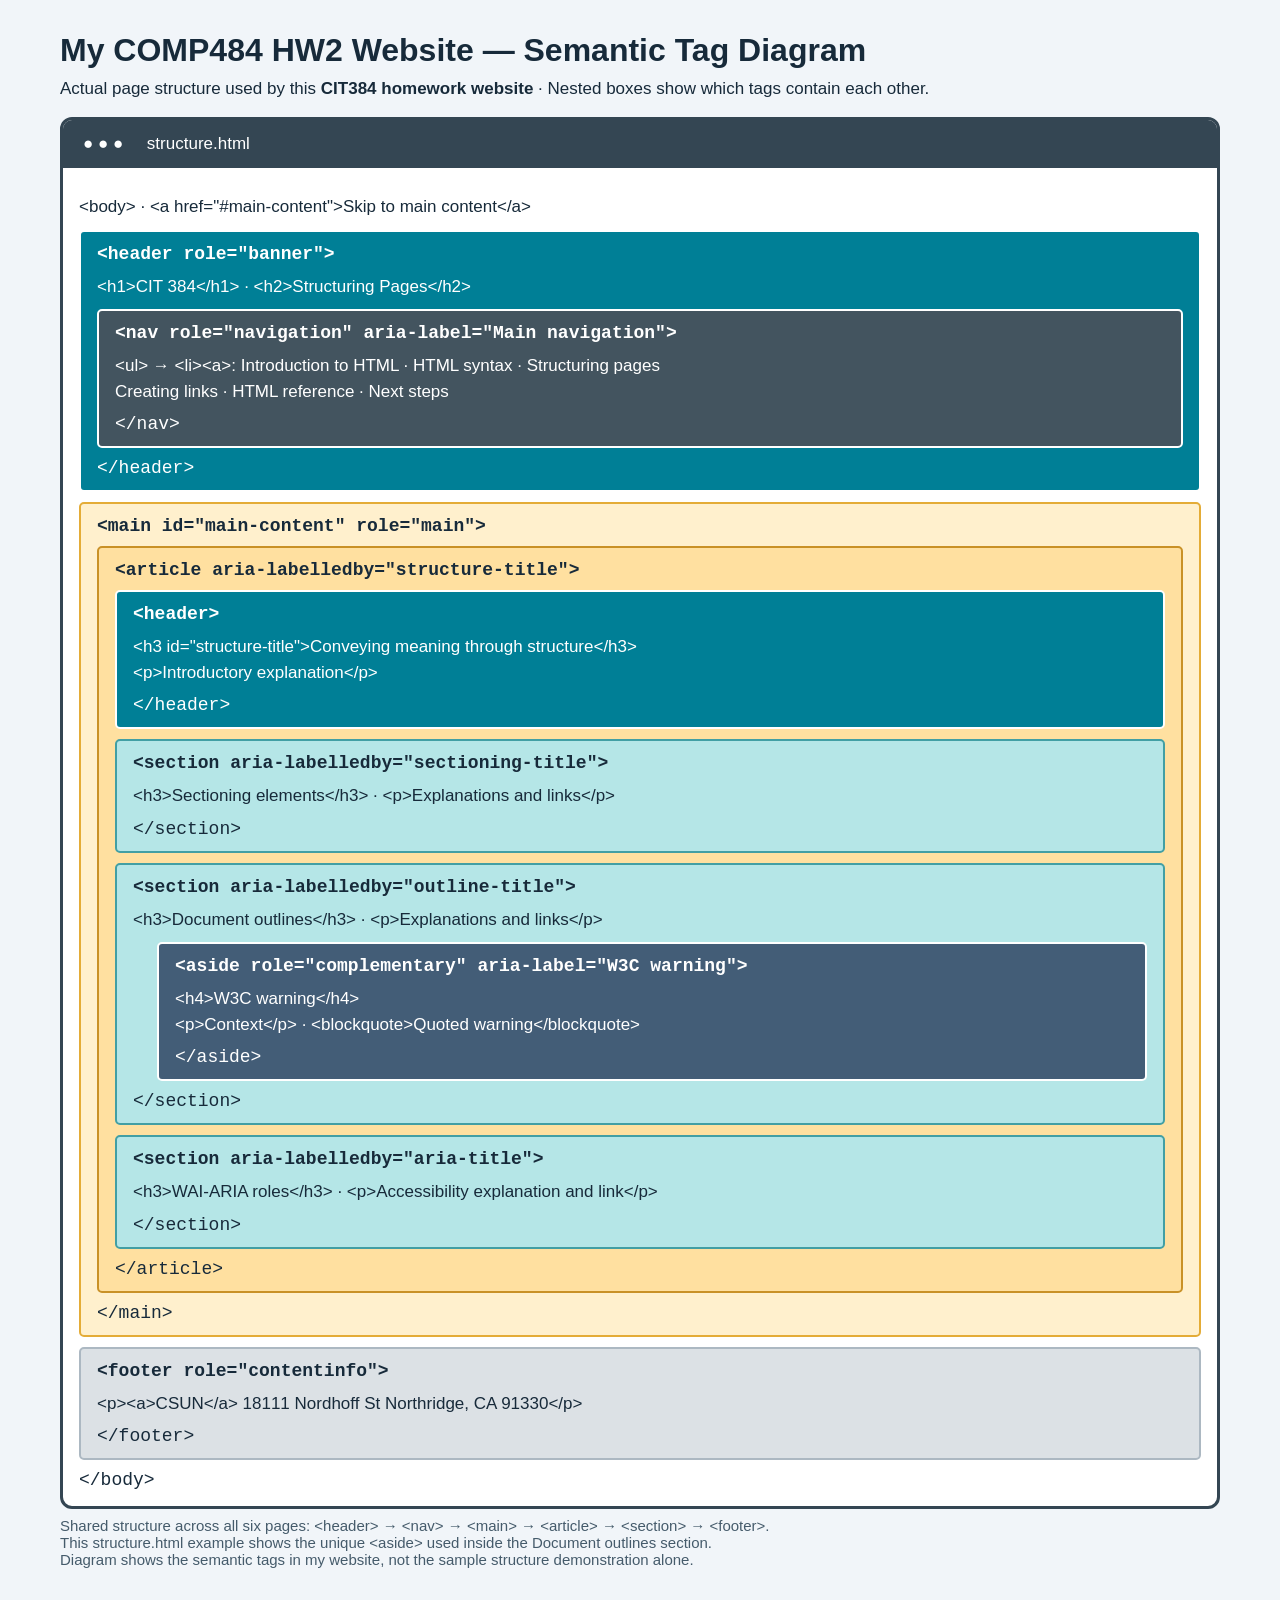
<file: images/semantic-tag-diagram.html>
<!DOCTYPE html>
<html lang="en">
<head>
<meta charset="utf-8">
<title>CIT384 HW2 — My Website Semantic Tag Diagram</title>
<style>
*{box-sizing:border-box}body{margin:0;padding:32px 60px;background:#f1f5f9;color:#172a3a;font:17px Arial,sans-serif}h1{font-size:32px;margin:0 0 10px}p{margin:8px 0 18px}.browser{border:3px solid #344653;border-radius:12px;overflow:hidden;background:white}.bar{background:#344653;color:white;padding:14px 20px}.page{padding:16px}.box{padding:12px 16px;margin:10px 0;border:2px solid white;border-radius:5px}.tag,.end{font:18px Consolas,monospace}.tag{font-weight:bold}.end{margin-top:10px}.detail{margin:10px 0;line-height:1.5}.header{background:#007f96;color:white}.nav{background:#43545f;color:white}.main{background:#fff0cd;border-color:#e4ac37}.article{background:#ffe0a0;border-color:#c99127}.section{background:#b5e6e7;border-color:#429fa4}.aside{background:#435d77;color:white;margin-left:24px}.footer{background:#dce1e5;border-color:#acb8c2}.note{font-size:15px;color:#455b6b}
</style>
</head>
<body>
<h1>My COMP484 HW2 Website — Semantic Tag Diagram</h1>
<p>Actual page structure used by this <b>CIT384 homework website</b> · Nested boxes show which tags contain each other.</p>
<div class="browser">
<div class="bar">● ● ● &nbsp; &nbsp; structure.html</div>
<div class="page">
<div class="detail">&lt;body&gt; · &lt;a href="#main-content"&gt;Skip to main content&lt;/a&gt;</div>
<div class="box header"><div class="tag">&lt;header role="banner"&gt;</div>
<div class="detail">&lt;h1&gt;CIT 384&lt;/h1&gt; · &lt;h2&gt;Structuring Pages&lt;/h2&gt;</div>
<div class="box nav"><div class="tag">&lt;nav role="navigation" aria-label="Main navigation"&gt;</div>
<div class="detail">&lt;ul&gt; → &lt;li&gt;&lt;a&gt;: Introduction to HTML · HTML syntax · Structuring pages<br>Creating links · HTML reference · Next steps</div><div class="end">&lt;/nav&gt;</div></div>
<div class="end">&lt;/header&gt;</div></div>
<div class="box main"><div class="tag">&lt;main id="main-content" role="main"&gt;</div>
<div class="box article"><div class="tag">&lt;article aria-labelledby="structure-title"&gt;</div>
<div class="box header"><div class="tag">&lt;header&gt;</div><div class="detail">&lt;h3 id="structure-title"&gt;Conveying meaning through structure&lt;/h3&gt;<br>&lt;p&gt;Introductory explanation&lt;/p&gt;</div><div class="end">&lt;/header&gt;</div></div>
<div class="box section"><div class="tag">&lt;section aria-labelledby="sectioning-title"&gt;</div><div class="detail">&lt;h3&gt;Sectioning elements&lt;/h3&gt; · &lt;p&gt;Explanations and links&lt;/p&gt;</div><div class="end">&lt;/section&gt;</div></div>
<div class="box section"><div class="tag">&lt;section aria-labelledby="outline-title"&gt;</div><div class="detail">&lt;h3&gt;Document outlines&lt;/h3&gt; · &lt;p&gt;Explanations and links&lt;/p&gt;</div>
<div class="box aside"><div class="tag">&lt;aside role="complementary" aria-label="W3C warning"&gt;</div><div class="detail">&lt;h4&gt;W3C warning&lt;/h4&gt;<br>&lt;p&gt;Context&lt;/p&gt; · &lt;blockquote&gt;Quoted warning&lt;/blockquote&gt;</div><div class="end">&lt;/aside&gt;</div></div><div class="end">&lt;/section&gt;</div></div>
<div class="box section"><div class="tag">&lt;section aria-labelledby="aria-title"&gt;</div><div class="detail">&lt;h3&gt;WAI-ARIA roles&lt;/h3&gt; · &lt;p&gt;Accessibility explanation and link&lt;/p&gt;</div><div class="end">&lt;/section&gt;</div></div>
<div class="end">&lt;/article&gt;</div></div><div class="end">&lt;/main&gt;</div></div>
<div class="box footer"><div class="tag">&lt;footer role="contentinfo"&gt;</div><div class="detail">&lt;p&gt;&lt;a&gt;CSUN&lt;/a&gt; 18111 Nordhoff St Northridge, CA 91330&lt;/p&gt;</div><div class="end">&lt;/footer&gt;</div></div>
<div class="end">&lt;/body&gt;</div></div></div>
<p class="note">Shared structure across all six pages: &lt;header&gt; → &lt;nav&gt; → &lt;main&gt; → &lt;article&gt; → &lt;section&gt; → &lt;footer&gt;.<br>This structure.html example shows the unique &lt;aside&gt; used inside the Document outlines section.<br>Diagram shows the semantic tags in my website, not the sample structure demonstration alone.</p>
</body>
</html>
</file>
<file: _css/styles.css>
html, body {
	background: #663399; /* Beccapurple */
	margin: 0;
}
h1, h2, h3, h4, h5, h6, p {
	margin: 0;
	padding: 0;
}
h1, h2, h3, h4, h5, h6 {
	color: rgb(107, 107, 132);
}
body {
	font-family: Verdana, Geneva, sans-serif;
	font-size: 100%;
	width: 80%;
	margin-right: auto;
	margin-left: auto;
	padding: 2.5% 2.5% 0;
	background: white;
	line-height: 1.8;
}
h1 {
	font: 1.6em Verdana, Geneva, sans-serif;
	margin-bottom: .4em;
	color: rgb(83, 104, 138);
}
h2 {
	font: 3.2em Georgia, "Times New Roman", Times, serif;
	margin-bottom: .2em;
}
h3 {
	font-size: 1.2em;
}
p {
	margin-bottom: 1em;
}
a {
	color: rgb(184, 126, 84);
}
a:hover {
	color: rgb(120, 97, 55);
}
.skip-link {
	position: absolute;
	left: -9999px;
	top: auto;
}
.skip-link:focus {
	left: 1em;
	top: 1em;
	background: #fff;
	padding: .5em 1em;
	border: 1px solid #000;
	z-index: 100;
}
pre {
	font-size: 1.4em;
	color: white;
	padding: .5em 1em;
	border-left: 1em solid #A68048;
	background: #666;
	white-space: pre-wrap;
	white-space: -moz-pre-wrap;
	white-space: -pre-wrap;
	white-space: -o-pre-wrap;
	word-wrap: break-word;
	width: 80%;
}
pre.wrong {
	border-left-color: red;
}
pre.correct {
	border-left-color: green;
}
dt {
	font-style: italic;
	font-size:1.2em;
}
dd {
	margin-bottom: 1.4em;
}
table {
	margin-top: 1em;
}
caption {
	margin: 0;
	padding: 0;
	margin-bottom: 1em;
	text-align: left;
}
td, th {
	padding: 10px;
}
.center {
	text-align: center;
}
header h2 {
	padding-bottom: .2em;
	border-bottom: 1px solid gray;
}
aside {
	padding: 1em;
	background:rgb(83, 104, 138);
	color: white;
	margin-bottom: 1em;
}
aside h4 {
	color: white;
}
footer {
	border-top: 1px solid gray;
	text-align: center;
	font-size: .8em;
	line-height: 4em;
	margin-top: 1em;
}
blockquote {
	font-style: italic;
}
.flowRight {
	float: right;
	margin-left: 10px;
}
.flowLeft {
	float: left;
	margin-right: 10px;
}
</file>
